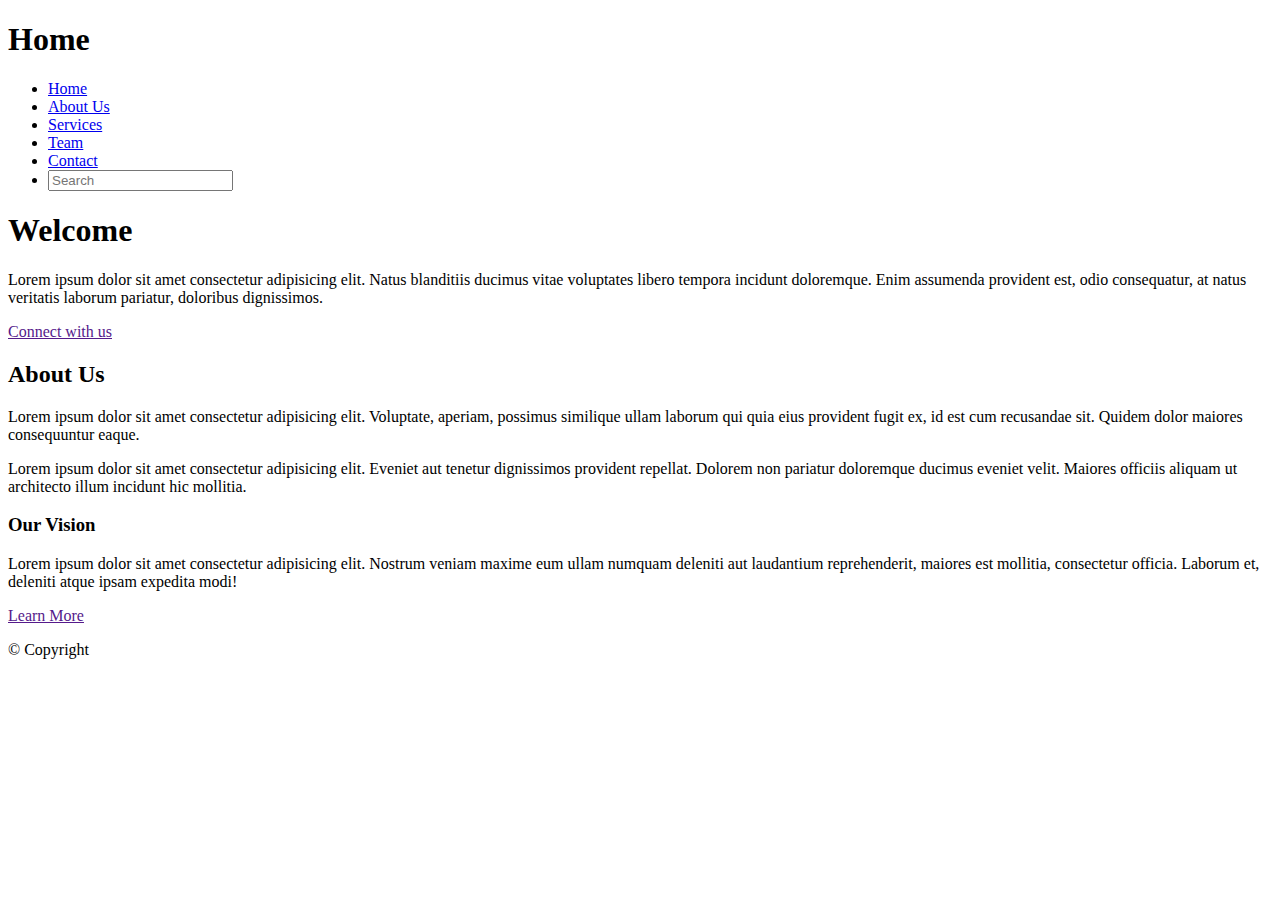
<file: index.html>
<!DOCTYPE html>
<html lang="en">
<head>
    <meta charset="UTF-8">
    <meta name="viewport" content="width=device-width, initial-scale=1.0">
    <title>Exercise W1 Daniel</title>
</head>
<h1>Home</h1>
<body>
    <body>
        <div class="container">
            <header>
                <nav>
                    <div class="nav-choke max-margin">
                        <ul>
                            <li><a href="./index.html" class="current">Home</a></li>
                            <li><a href="#about-us">About Us</a></li>
                            <li><a href="./services.html">Services</a></li>
                            <li><a href="./team.html">Team</a></li>
                            <li><a href="./contact.html">Contact</a></li>
                            <li>
                                <div class="search">
                                    <form action="#">
                                        <input type="text" name="search" id="search" placeholder="Search">
                                    </form>
                                </div>
                            </li>
                        </ul>
                    </div>
                </nav>  
                <div class="banner">
                    <div class="max-margin overlay">
                        <h1>Welcome</h1>
                        <p>
                            Lorem ipsum dolor sit amet consectetur adipisicing elit. Natus blanditiis ducimus vitae
                            voluptates
                            libero tempora incidunt doloremque. Enim assumenda provident est, odio consequatur, at natus
                            veritatis laborum pariatur, doloribus dignissimos.
                        </p>
    
                        <div class="btn orange">
                            <a href="">Connect with us <i class="fa-solid fa-caret-right"></i></a>
                        </div>
                    </div>
                </div>
            </header>
    
            <main>
                
                <section id="about-us">
                    <div class="max-margin about">
                        <div class="about-img">
                        </div>
                        <div class="about-info">
                            <h2>About Us</h2>
                            <p>
                                Lorem ipsum dolor sit amet consectetur adipisicing elit. Voluptate, aperiam, possimus
                                similique
                                ullam laborum qui quia eius provident fugit ex, id est cum recusandae sit. Quidem dolor
                                maiores
                                consequuntur eaque.
                            </p>
                            <p>
                                Lorem ipsum dolor sit amet consectetur adipisicing elit. Eveniet aut tenetur dignissimos
                                provident repellat. Dolorem non pariatur doloremque ducimus eveniet velit. Maiores officiis
                                aliquam ut architecto illum incidunt hic mollitia.
                            </p>
                        </div>
                    </div>
                </section>
    
                <section id="our-vision">
                    <div class="max-margin vision">
                        <div class="vision-header">
                            <h3>Our Vision</h3>
                        </div>
                        <div class="vision-info">
                            <p>
                                Lorem ipsum dolor sit amet consectetur adipisicing elit. Nostrum veniam maxime eum ullam
                                numquam
                                deleniti aut laudantium reprehenderit, maiores est mollitia, consectetur officia. Laborum
                                et,
                                deleniti atque ipsam expedita modi!
                            </p>
                        </div>
                        <div class="btn vision-btn">
                            <a href="">Learn More <i class="fa-solid fa-caret-right"></i></a>
                        </div>
                    </div>
                </section>
            </main>
    
            <footer>
                <div class="max-margin">
                    <p>&copy; Copyright </p>
                </div>
            </footer>
</body>
</html>
</file>
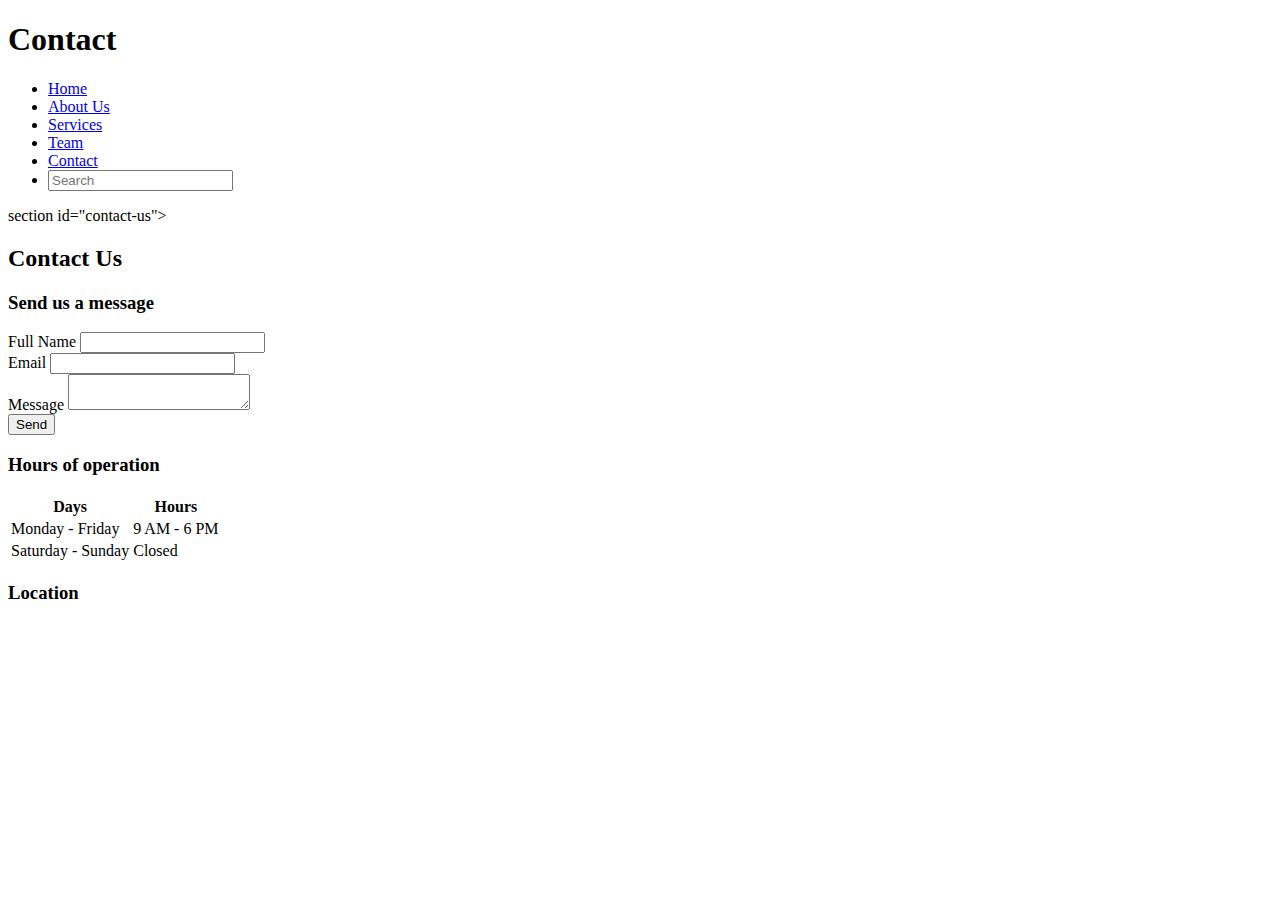
<file: contact.html>
<!DOCTYPE html>
<html lang="en">
<head>
    <meta charset="UTF-8">
    <meta name="viewport" content="width=device-width, initial-scale=1.0">
    <title>Exercise W1 Daniel</title>
</head>
<h1>Contact</h1>
<body>
    <body>
        <div class="container">
            <header>
                <nav>
                    <div class="nav-choke max-margin">
                        <ul>
                            <li><a href="./index.html">Home</a></li>
                            <li><a href="#about-us">About Us</a></li>
                            <li><a href="./services.html">Services</a></li>
                            <li><a href="./team.html">Team</a></li>
                            <li><a href="./contact.html"class="current">Contact</a></li>
                            <li>
                                <div class="search">
                                    <form action="#">
                                        <input type="text" name="search" id="search" placeholder="Search">
                                    </form>
                                </div>
                            </li>
                        </ul>
                    </div>
                </nav>  
                section id="contact-us">
                <div class="max-margin contact">
                    <div class="contact-header">
                        <h2>Contact Us</h2>
                    </div>

                    <div class="message-form">
                        <h3>Send us a message</h3>

                        <form action="#">
                            <div class="input-block">
                                <label for="name">Full Name</label>
                                <input type="text" name="name" id="name">
                            </div>

                            <div class="input-block">
                                <label for="email">Email</label>
                                <input type="email" name="email" id="email">
                            </div>

                            <div class="input-block">
                                <label for="message">Message</label>
                                <textarea name="message" id="message"></textarea>
                            </div>

                            <div class="button-block">
                                <button type="submit">Send</button>
                            </div>
                        </form>
                    </div>

                    <div class="hours">
                        <h3>Hours of operation</h3>

                        <table>
                            <thead>
                                <tr>
                                    <th>Days</th>
                                    <th>Hours</th>
                                </tr>
                            </thead>
                            <tbody>
                                <tr>
                                    <td>Monday - Friday</td>
                                    <td>9 AM - 6 PM</td>
                                </tr>
                                <tr>
                                    <td>Saturday - Sunday</td>
                                    <td>Closed</td>
                                </tr>
                            </tbody>
                        </table>
                    </div>

                    <div class="location">
                        <h3>Location</h3>
</body>
</html>
</file>
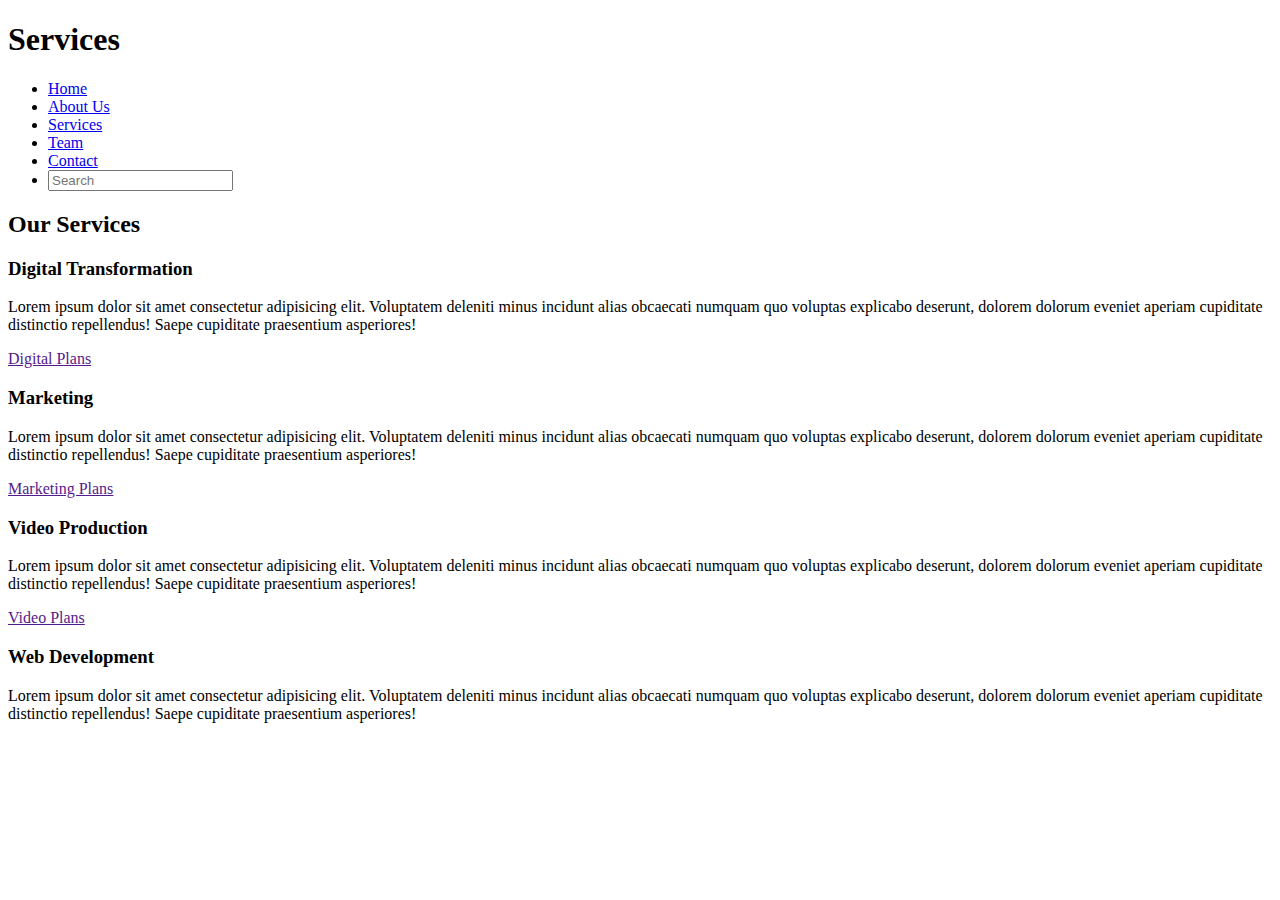
<file: services.html>
<!DOCTYPE html>
<html lang="en">
<head>
    <meta charset="UTF-8">
    <meta name="viewport" content="width=device-width, initial-scale=1.0">
    <title>Exercise W1 Daniel</title>
</head>
<h1>Services</h1>
<body>
    <body>
        <div class="container">
            <header>
                <nav>
                    <div class="nav-choke max-margin">
                        <ul>
                            <li><a href="./index.html">Home</a></li>
                            <li><a href="#about-us">About Us</a></li>
                            <li><a href="./services.html"class="current">Services</a></li>
                            <li><a href="./team.html">Team</a></li>
                            <li><a href="./contact.html">Contact</a></li>
                            <li>
                                <div class="search">
                                    <form action="#">
                                        <input type="text" name="search" id="search" placeholder="Search">
                                    </form>
                                </div>
                            </li>
                        </ul>
                    </div>
                </nav> 
                <h2>Our Services</h2>
                    </div>

                    <div class="cards">
                      
                        <section class="card digital">
                            <div class="info">
                                <h3>Digital Transformation</h3>
                                <p>
                                    Lorem ipsum dolor sit amet consectetur adipisicing elit. Voluptatem deleniti minus
                                    incidunt alias obcaecati numquam quo voluptas explicabo deserunt, dolorem dolorum
                                    eveniet aperiam cupiditate distinctio repellendus! Saepe cupiditate praesentium
                                    asperiores!
                                </p>
                                <div class="btn black">
                                    <a href="">Digital Plans <i class="fa-solid fa-caret-right"></i></a>
                                </div>
                            </div>
                        </section>
                        <section class="card marketing">
                            <div class="info">
                                <h3>Marketing</h3>
                                <p>
                                    Lorem ipsum dolor sit amet consectetur adipisicing elit. Voluptatem deleniti minus
                                    incidunt alias obcaecati numquam quo voluptas explicabo deserunt, dolorem dolorum
                                    eveniet aperiam cupiditate distinctio repellendus! Saepe cupiditate praesentium
                                    asperiores!
                                </p>
                                <div class="btn black">
                                    <a href="">Marketing Plans <i class="fa-solid fa-caret-right"></i></a>
                                </div>
                            </div>
                        </section>
                        <section class="card video">
                            <div class="info">
                                <h3>Video Production</h3>
                                <p>
                                    Lorem ipsum dolor sit amet consectetur adipisicing elit. Voluptatem deleniti minus
                                    incidunt alias obcaecati numquam quo voluptas explicabo deserunt, dolorem dolorum
                                    eveniet aperiam cupiditate distinctio repellendus! Saepe cupiditate praesentium
                                    asperiores!
                                </p>
                                <div class="btn black">
                                    <a href="">Video Plans <i class="fa-solid fa-caret-right"></i></a>
                                </div>
                            </div>
                        </section>
                        <section class="card web">
                            <div class="info">
                                <h3>Web Development</h3>
                                <p>
                                    Lorem ipsum dolor sit amet consectetur adipisicing elit. Voluptatem deleniti minus
                                    incidunt alias obcaecati numquam quo voluptas explicabo deserunt, dolorem dolorum
                                    eveniet aperiam cupiditate distinctio repellendus! Saepe cupiditate praesentium
                                    asperiores!
                                </p> 
</body>
</html>
</file>
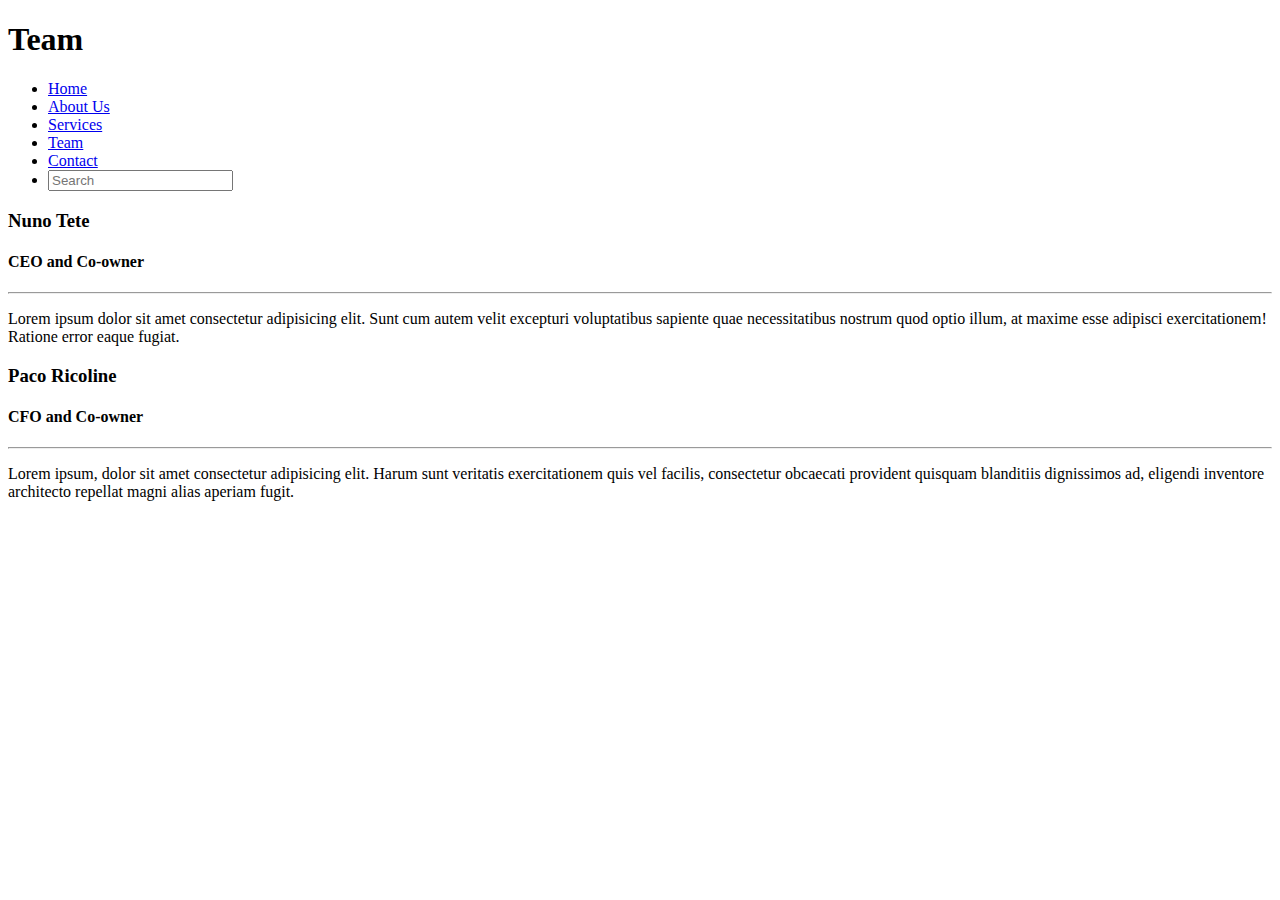
<file: team.html>
<!DOCTYPE html>
<html lang="en">
<head>
    <meta charset="UTF-8">
    <meta name="viewport" content="width=device-width, initial-scale=1.0">
    <title>Exercise W1 Daniel</title>
</head>
<h1>Team</h1>
<body>
    <body>
        <div class="container">
            <header>
                <nav>
                    <div class="nav-choke max-margin">
                        <ul>
                            <li><a href="./index.html">Home</a></li>
                            <li><a href="#about-us">About Us</a></li>
                            <li><a href="./services.html">Services</a></li>
                            <li><a href="./team.html"class="current">Team</a></li>
                            <li><a href="./contact.html">Contact</a></li>
                            <li>
                                <div class="search">
                                    <form action="#">
                                        <input type="text" name="search" id="search" placeholder="Search">
                                    </form>
                                </div>
                            </li>
                        </ul>
                    </div>
                </nav>
                <h3>Nuno Tete</h3>
                <h4>CEO and Co-owner</h4>
                <hr>
                <p>
                    Lorem ipsum dolor sit amet consectetur adipisicing elit. Sunt cum autem velit
                    excepturi
                    voluptatibus sapiente quae necessitatibus nostrum quod optio illum, at maxime esse
                    adipisci
                    exercitationem! Ratione error eaque fugiat.
                </p>
            </div>
        </div>

            <div class="bob-info">
                <h3>Paco Ricoline</h3>
                <h4>CFO and Co-owner</h4>
                <hr>
                <p>
                    Lorem ipsum, dolor sit amet consectetur adipisicing elit. Harum sunt veritatis
                    exercitationem
                    quis vel facilis, consectetur obcaecati provident quisquam blanditiis dignissimos
                    ad,
                    eligendi
                    inventore architecto repellat magni alias aperiam fugit.
                </p>  
</body>
</html>
</file>
